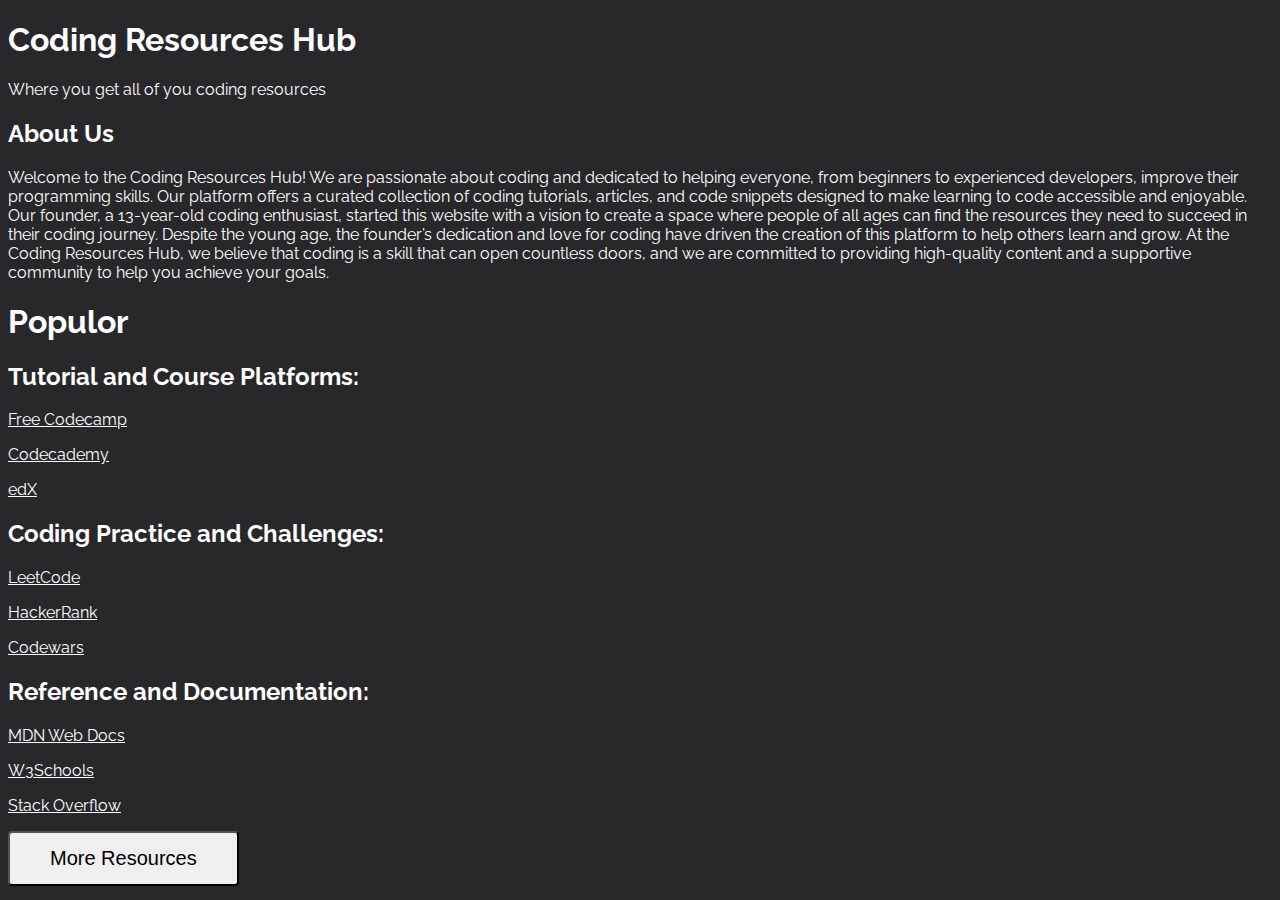
<file: index.html>
<!DOCTYPE html>
<html lang="en">
  <head>
    <title>coding resources hub</title>
    <meta name="viewport" content="width=device-width, initial-scale=1.0">
    <meta charset="UTF-8">
    <link rel="stylesheet" href="styles.css"> 
    <link rel="preconnect" href="https://fonts.googleapis.com">
<link rel="preconnect" href="https://fonts.gstatic.com" crossorigin>
<link href="https://fonts.googleapis.com/css2?family=Raleway:ital,wght@0,100..900;1,100..900&display=swap" rel="stylesheet">
  </head>
  <body>
    <h1>Coding Resources Hub</h1>
    <p>Where you get all of you coding resources</p>
    <h2>About Us</h2>
    <p>Welcome to the Coding Resources Hub!

We are passionate about coding and dedicated to helping everyone, from beginners to experienced developers, improve their programming skills. Our platform offers a curated collection of coding tutorials, articles, and code snippets designed to make learning to code accessible and enjoyable.

Our founder, a 13-year-old coding enthusiast, started this website with a vision to create a space where people of all ages can find the resources they need to succeed in their coding journey. Despite the young age, the founder’s dedication and love for coding have driven the creation of this platform to help others learn and grow.

At the Coding Resources Hub, we believe that coding is a skill that can open countless doors, and we are committed to providing high-quality content and a supportive community to help you achieve your goals.</p>
    <h1>Populor  </h1>
    <h2>Tutorial and Course Platforms:</h2>
    <a href="https://www.freecodecamp.org"><p>Free Codecamp</p></a>
  <a href="https://www.codecademy.com">  <p>Codecademy</p></a>
   <a href="https://www.edx.org"> <p>edX</p></a>
     <h2>Coding Practice and Challenges:</h2>
   <a href="https://leetcode.com"> <p>LeetCode</p></a>
  <a href="https://www.hackerrank.com">  <p>HackerRank</p></a>
   <a href="https://www.codewars.com"> <p>Codewars</p></a>
    <h2>Reference and Documentation:</h2>
  <a href="https://developer.mozilla.org/en-US/">  <p>MDN Web Docs</p></a>
 <a href="https://www.w3schools.com">   <p>W3Schools</p></a>
   <a href="https://stackoverflow.com">  <p>Stack Overflow</p></a>
    <a href="more.html"> <button class="btn">More Resources</button></a>
  </body>
</html>
</file>
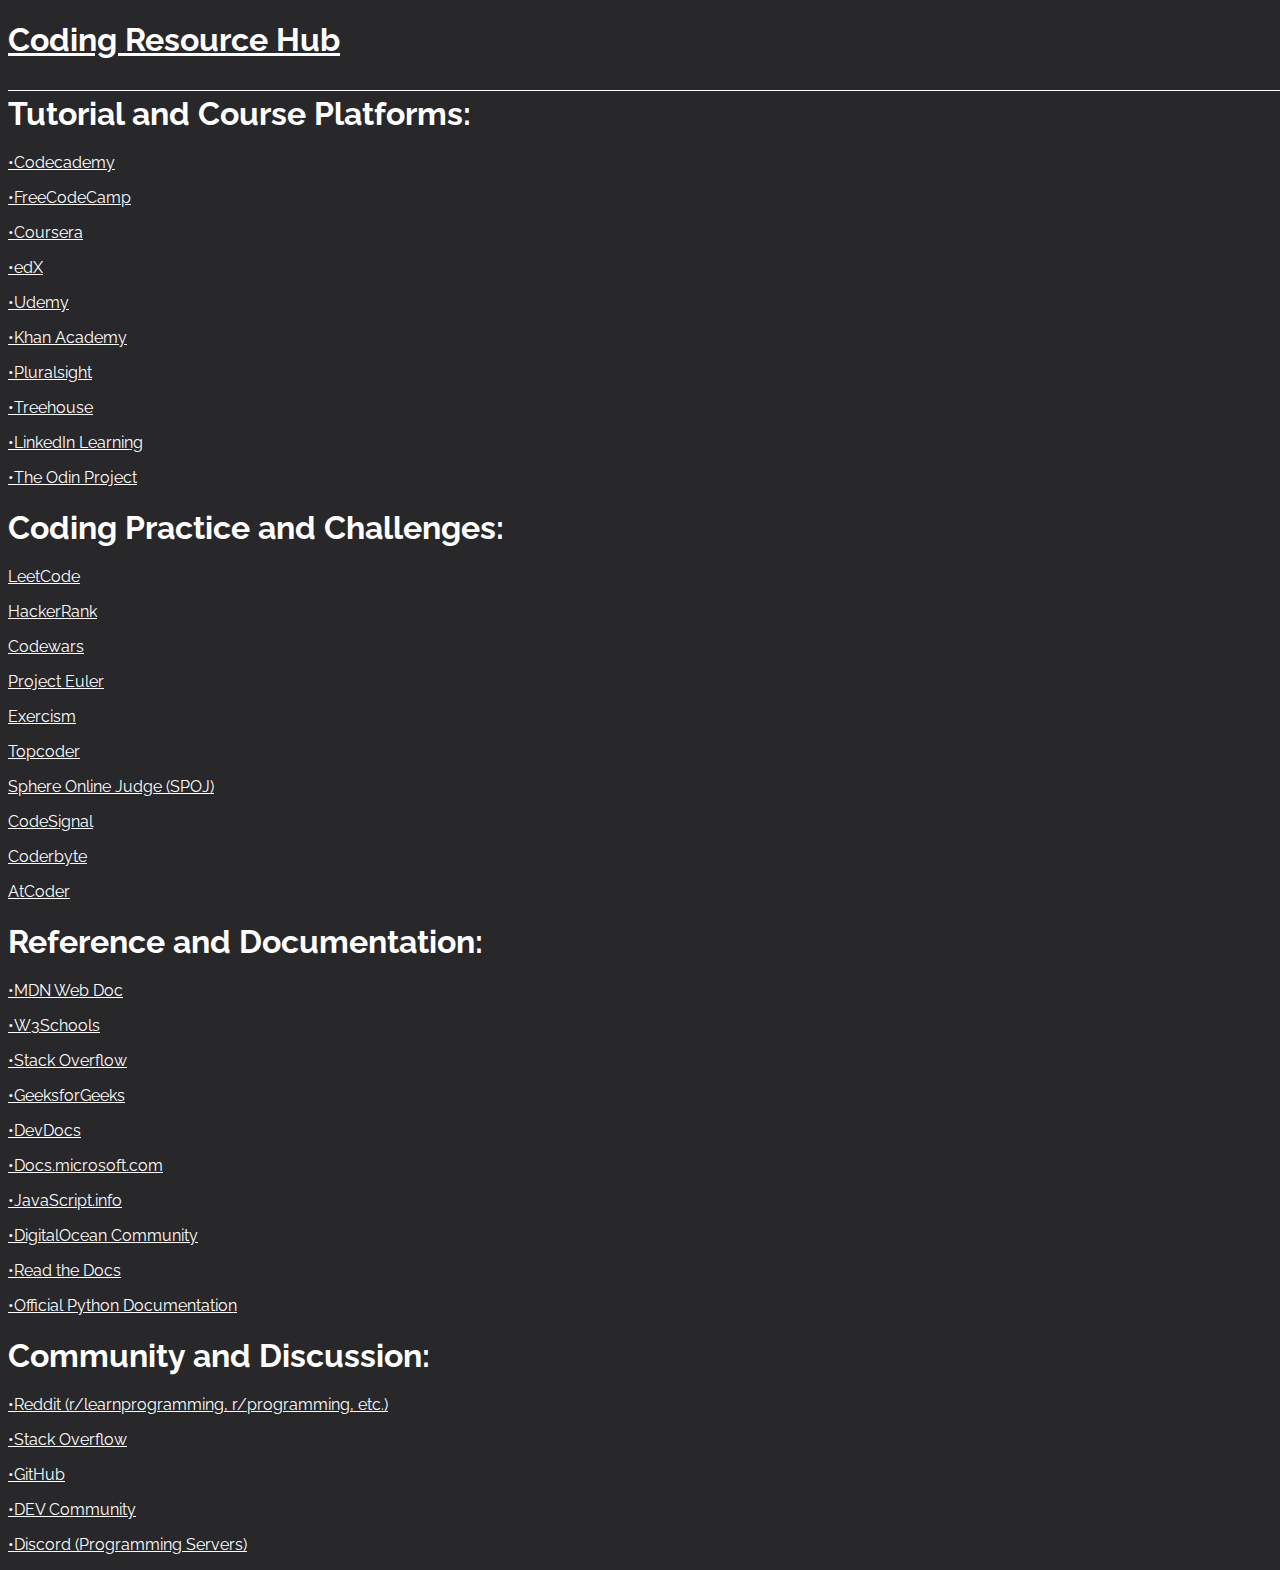
<file: more.html>
<!DOCTYPE html>
<html lang="en">
  <head>
    <title>coding resources hub</title>
    <meta name="viewport" content="width=device-width, initial-scale=1.0">
    <meta charset="UTF-8">
    <link rel="stylesheet" href="styles.css"> 
    <link rel="preconnect" href="https://fonts.googleapis.com">
<link rel="preconnect" href="https://fonts.gstatic.com" crossorigin>
<link href="https://fonts.googleapis.com/css2?family=Raleway:ital,wght@0,100..900;1,100..900&display=swap" rel="stylesheet">
  </head>
  <body>
    <a href="index.html"> <h1>Coding Resource Hub</h1></a>
  <div class="line"></div>
    <h1 class="title">
Tutorial and Course Platforms:
</h1>
    <a href="https://www.codecademy.com"><p>•Codecademy</p></a>
    <a href="https://www.freecodecamp.org"><p>•FreeCodeCamp</p></a>
    <a href="https://www.coursera.org"><p>•Coursera</p></a>
    <a href="https://www.edx.org"><p>•edX</p></a>
    <a href="https://www.udemy.com"><p>•Udemy</p></a>
    <a href="https://www.khanacademy.org"><p>•Khan Academy</p></a>
    <a href="https://www.pluralsight.com"><p>•Pluralsight</p></a>
    <a href="https://teamtreehouse.com"><p>•Treehouse</p></a>
    <a href="https://learning.linkedin.com"><p>•LinkedIn Learning</p></a>
    <a href="https://www.theodinproject.com"><p>•The Odin Project</p></a>
    <h1>Coding Practice and Challenges:
</h1>
    <a href="https://leetcode.com"><p>LeetCode</p></a>
    <a href="https://www.hackerrank.com"><p>HackerRank</p></a>
    <a href="https://www.codewars.com"><p>Codewars</p></a>
    <a href="https://projecteuler.net"><p>Project Euler</p></a>
    <a href="https://exercism.org"><p>Exercism</p></a>
    <a href="https://www.topcoder.com"><p>Topcoder</p></a>
    <a href="https://www.spoj.com"><p>Sphere Online Judge (SPOJ)</p></a>
    <a href="https://codesignal.com"><p>CodeSignal</p></a>
    <a href="https://coderbyte.com"><p>Coderbyte</p></a>
    <a href="https://atcoder.jp"><p>AtCoder</p></a>
    <h1>Reference and Documentation:</h1>
     <a href="https://developer.mozilla.org/en-US/"><p>•MDN Web Doc</p></a>
    <a href="https://www.w3schools.com"><p>•W3Schools</p></a>
    <a href="https://stackoverflow.com"><p>•Stack Overflow</p></a>
    <a href="https://www.geeksforgeeks.org"><p>•GeeksforGeeks</p></a>
    <a href="https://devdocs.io"><p>•DevDocs</p></a>
    <a href="https://learn.microsoft.com/en-us/"><p>•Docs.microsoft.com</p></a>
    <a href="https://javascript.info"><p>•JavaScript.info</p></a>
    <a href="https://www.digitalocean.com/community"><p>•DigitalOcean Community</p></a>
    <a href="https://about.readthedocs.com/?ref=readthedocs.com"><p>•Read the Docs</p></a>
    <a href="https://docs.python.org/3/"><p>•Official Python Documentation</p></a>
    <h1>Community and Discussion:</h1>
    <a href="https://www.reddit.com"><p>•Reddit (r/learnprogramming, r/programming, etc.)</p></a>
    <a href="https://stackoverflow.com"><p>•Stack Overflow</p></a>
    <a href="https://github.com"><p>•GitHub</p></a>
    <a href="https://dev.to"><p>•DEV Community</p></a>
    <a href="https://discord.com"><p>•Discord (Programming Servers)</p></a>
  </body>
</html>
</file>
<file: styles.css>
html{
background-color:#28282B
}
body{
  color:white;
  font-family:Raleway;
}
a{
  color:white
}
.btn{
  transition-duration: 0.4s;
  font-size:20px;
  padding: 14px 40px;
  border-radius: 4px;
}
.btn:hover{
  background-color:grey;
  color: white;}
  .line{
     width: 100%;
    height: 10px;
    border-bottom: 1px solid white;
    position: absolute;
    color:white;
  }
.title{
 padding-top:15px;
}
</file>
